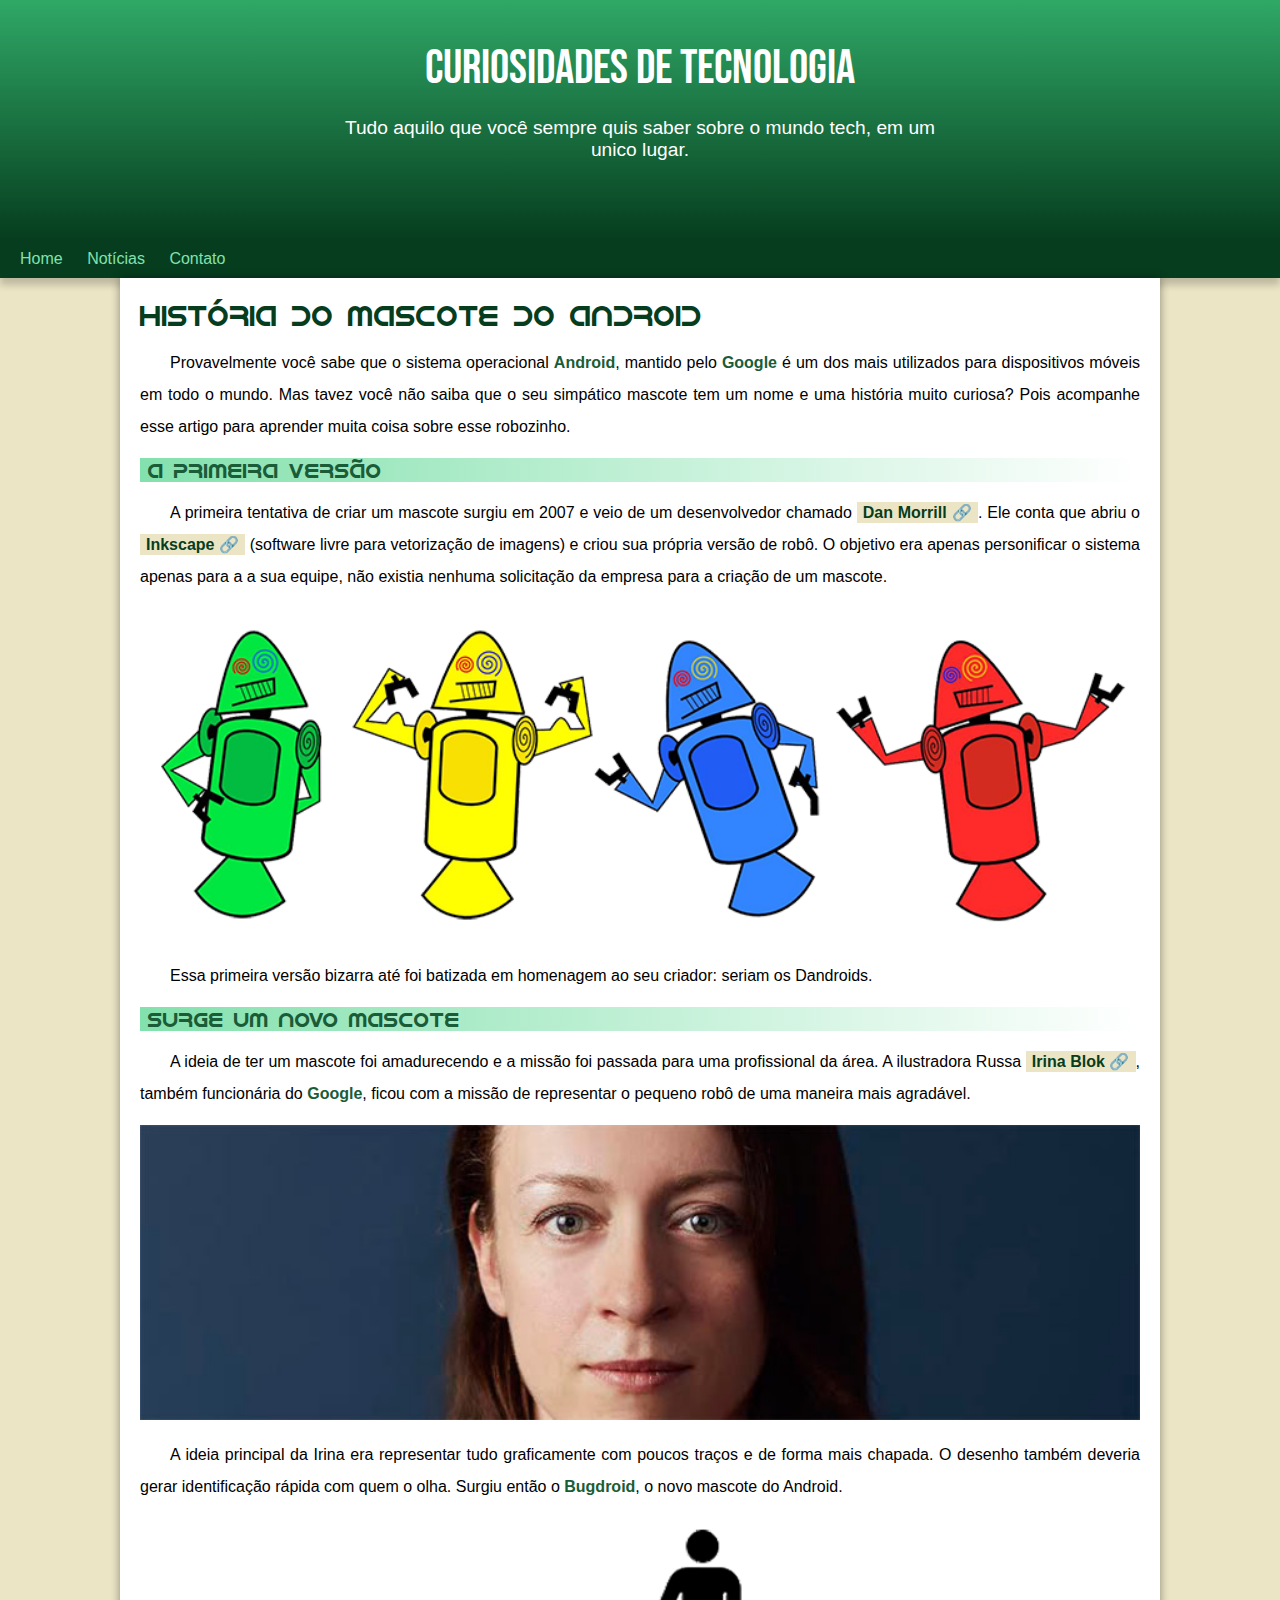
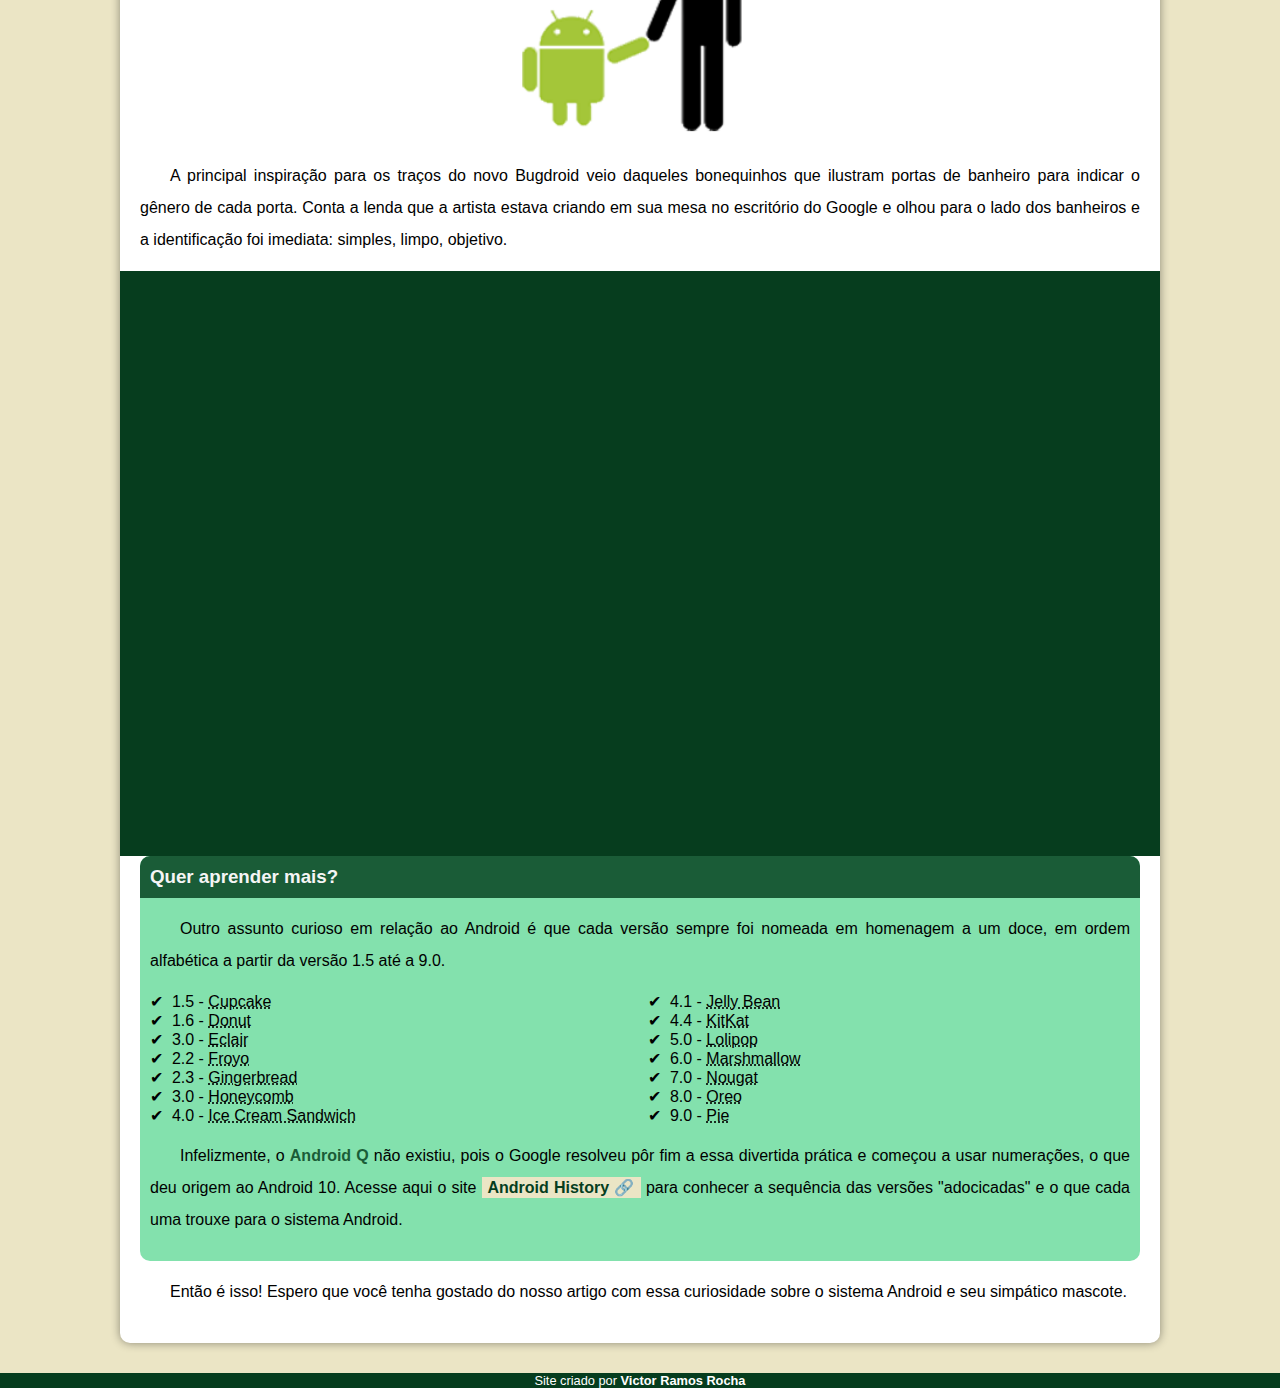
<file: index.html>
<!DOCTYPE html>
<html lang="pt-br">
<head>
    <meta charset="UTF-8">
    <meta name="viewport" content="width=device-width, initial-scale=1.0">
    <title>Como surigio o mascote do Android?</title>
    <link rel="shortcut icon" href="imagens/favicon.ico" type="image/x-icon">
    <link rel="stylesheet" href="estilo/style.css">
</head>
<body>
    <header>
        <h1>Curiosidades de tecnologia</h1>
        <p>Tudo aquilo que você sempre quis saber sobre o mundo tech, em um unico lugar.</p>
    </header>
    <nav>
        <a href="#">Home</a>
        <a href="#">Notícias</a>
        <a href="#">Contato</a>
    </nav>
    <main>
        <article>
            <h1>História do Mascote do Android</h1>

            <p>Provavelmente você sabe que o sistema operacional <strong>Android</strong>, mantido pelo <strong>Google</strong> é um dos mais utilizados para dispositivos móveis em todo o mundo. Mas tavez você não saiba que o seu simpático mascote tem um nome e uma história muito curiosa? Pois acompanhe esse artigo para aprender muita coisa sobre esse robozinho.</p>

            <h2>A primeira versão</h2>

            <p>A primeira tentativa de criar um mascote surgiu em 2007 e veio de um desenvolvedor chamado <a href="https://androidcommunity.com/dan-morrill-shows-us-the-android-mascot-that-almost-was-20130103/" target="_blank" class="externo">Dan Morrill</a>. Ele conta que abriu o <a href="https://inkscape.org/pt-br/" target="_blank" class="externo">Inkscape</a> (software livre para vetorização de imagens) e criou sua própria versão de robô. O objetivo era apenas personificar o sistema apenas para a a sua equipe, não existia nenhuma solicitação da empresa para a criação de um mascote.</p>

            <picture>
                <source media="(max-width: 670px)" srcset="imagens/dan-droids-pq.png">
                <img src="imagens/dan-droids.png" alt="Primeiro mascote do Android">
            </picture>

            <p>Essa primeira versão bizarra até foi batizada em homenagem ao seu criador: seriam os Dandroids.</p>

            <h2>Surge um novo mascote</h2>

            <p>A ideia de ter um mascote foi amadurecendo e a missão foi passada para uma profissional da área. A ilustradora Russa <a href="https://www.irinablok.com/android" target="_blank" class="externo">Irina Blok</a>, também funcionária do <strong>Google</strong>, ficou com a missão de representar o pequeno robô de uma maneira mais agradável.</p>

            <picture>
                <source media="(max-width: 670px)" srcset="imagens/irina-blok-pq.jpg">
                <img src="imagens/irina-blok.jpg" alt="Irina Blol, criadora do Bugdroid">
            </picture>

            <p>A ideia principal da Irina era representar tudo graficamente com poucos traços e de forma mais chapada. O desenho também deveria gerar identificação rápida com quem o olha. Surgiu então o <strong>Bugdroid</strong>, o novo mascote do Android.</p>

            <img src="imagens/bugdroid.png" class="pequena" alt="Bugdroid">

            <p>A principal inspiração para os traços do novo Bugdroid veio daqueles bonequinhos que ilustram portas de banheiro para indicar o gênero de cada porta. Conta a lenda que a artista estava criando em sua mesa no escritório do Google e olhou para o lado dos banheiros e a identificação foi imediata: simples, limpo, objetivo.</p>

            <div class="video"><iframe width="560" height="315" src="https://www.youtube.com/embed/l2UDgpLz20M?si=RFidvKCYIijM6OFU" title="YouTube video player" frameborder="0" allow="accelerometer; autoplay; clipboard-write; encrypted-media; gyroscope; picture-in-picture; web-share" referrerpolicy="strict-origin-when-cross-origin" allowfullscreen></iframe></div>
            
            <aside>
                <h3>Quer aprender mais?</h3>
                <p>Outro assunto curioso em relação ao Android é que cada versão sempre foi nomeada em homenagem a um doce, em ordem alfabética a partir da versão 1.5 até a 9.0.</p>
                <ul>
                    <li>1.5 - <abbr title="Bolo de Copo">Cupcake</abbr></li>
                    <li>1.6 - <abbr title="Rosquinha">Donut</abbr></li>
                    <li>3.0 - <abbr title="Bamba">Eclair</abbr></li>
                    <li>2.2 - <abbr title="Iogurte congelado">Froyo</abbr></li>
                    <li>2.3 - <abbr title="Biscoito de gengibre">Gingerbread</abbr></li>
                    <li>3.0 - <abbr title="Favo de mel">Honeycomb</abbr></li>
                    <li>4.0 - <abbr title="Sanduíche de sorvete">Ice Cream Sandwich</abbr></li>
                    <li>4.1 - <abbr title="Jujuba">Jelly Bean</abbr></li>
                    <li>4.4 - <abbr title="Kitkat">KitKat</abbr></li>
                    <li>5.0 - <abbr title="Pirulito">Lolipop</abbr></li>
                    <li>6.0 - <abbr title="Marshmallow">Marshmallow</abbr></li>
                    <li>7.0 - <abbr title="Torrone">Nougat</abbr></li>
                    <li>8.0 - <abbr title="Ore">Oreo</abbr></li>
                    <li>9.0 - <abbr title="Torta">Pie</abbr></li>
                </ul>
                <p>
                    Infelizmente, o <strong>Android Q</strong> não existiu, pois o Google resolveu pôr fim a essa divertida prática e começou a usar numerações, o que deu origem ao Android 10.
                    Acesse aqui o site <a href="https://www.android.com/intl/en_uk/#/history" target="_blank" class="externo">Android History</a> para conhecer a sequência das versões "adocicadas" e o que cada uma trouxe para o sistema Android.
                </p>
            </aside>
            

            <p>Então é isso! Espero que você tenha gostado do nosso artigo com essa curiosidade sobre o sistema Android e seu simpático mascote.</p>
        </article>
    </main>
    <footer>
        <p>Site criado por <a href="https://www.instagram.com/rocha_v95/" target="_blank" rel="nofollow">Victor Ramos Rocha</a></p>
    </footer>
</body>
</html>
</file>
<file: estilo/style.css>
@charset "UTF-8";

@import url('https://fonts.googleapis.com/css2?family=Bebas+Neue&display=swap');

@font-face{
    font-family: 'Android';
    src: url('../fontes/idroid.otf') format('opentype');
    font-weight: normal;
}

:root {
    --cor0: #ebe5c5;
    --cor1: #83e1ad;
    --cor2: #3ddc84;
    --cor3: #2fa866;
    --cor4: #1a5c37;
    --cor5: #063d1e;

    --font-padrao: Arial, Verdana, Helvetica, sans-serif;
    --font-destaque: 'Bebas Neue', cursive;
    --font-android: 'android', cursive;
}

*{
    margin: 0px;
    padding: 0px;
}


body { 
    background-color: var(--cor0);
    font-family: var(--font-padrao);
}

a.externo::after {
    content: '\00a0\1F517';
}

header{
    background-image: linear-gradient(to bottom, var(--cor3), var(--cor5));
    background-color: var(--cor4);
    min-height: 200px;
    text-align: center;
    padding-top: 40px;
}

header > h1 {
    color: white;
    font-family: var(--font-destaque);
    font-size: 3em;
    font-weight: normal;
    margin-bottom: 20px;
    text-shadow: 2px 2px 0px, rgba(0, 0, 0, 0.262);
}

header > p {
    font-family: var(--font-padrao);
    font-size: 1.2em;
    color: white;
    max-width: 600px;
    padding-inline: 10px;
    margin: auto;
    padding-bottom: 50px;
    text-shadow: 2px 2px 0px, rgba(0, 0, 0, 0.315);
}
nav{
    background-color: var(--cor5);
    padding: 10px;
    box-shadow: 0px 7px 7px rgba(0, 0, 0, 0.192) /*Sombra do <nav>*/
}

nav > a {
    color: var(--cor1);
    padding: 10px;
    border-radius: 5px;
    text-decoration: none; /*Retira o sublinhado dos links de navegação*/
    transition-duration: 1s; /*Trasição da animação do <nav>*/
}

nav > a:hover {
    background-color: var(--cor3);
    color: var(--cor5);
}/*Hover se refere a ação de passar o mouse em cima*/

main{
    min-width: 300px; /*Largura mínima*/
    max-width: 1000px; /*Largura máxima*/
    margin: auto; /*Centraliza o main*/
    margin-bottom: 30px;
    padding: 20px;
    background-color: white;
    box-shadow: 0px 0px 10px rgba(0, 0, 0, 0.411); /*sombra do main*/
    border-bottom-left-radius: 10px;
    border-bottom-right-radius: 10px;
}

main h1 {
    color: var(--cor5);
    font-family: var(--font-android);
    font-weight: normal;
    font-size: 1.8em;
}

main h2 {
    font-family: var(--font-android);
    color: var(--cor4);
    font-size: 1.3em;
    font-weight: normal;
    background-image: linear-gradient(to right, var(--cor1), transparent);
    text-indent: 8px;
}

main img {
    width: 100%; /*Determina que as imagens normais tém 100% da largura do main*/
}

main img.pequena {
    max-width: 350px; /*Determina o tamnaho da imagem com base no tamanho do main*/
    display: block; /*O display: block; serve paracria um bloco na imagem*/
    margin: auto; /*Sem o display: block; a imagem não é centralizada com o margin: auto;*/
}

div.video {
    background-color: var(--cor5);
    margin: 0px -20px 0px -20px;
    padding: 20px;
    padding-bottom: 56.5%;
    position: relative;
}

div.video > iframe {
    position: absolute;
    top: 5%;
    left: 5%;
    width: 90%;
    height: 90%;
}

main p {
    margin: 15px 0px;
    text-align: justify;
    text-indent: 30px;
    font-size: 1em;
    line-height: 2em;
}

main strong {
    color: var(--cor4);
    font-weight: bold;
}

main a {
    text-decoration: none;
    font-weight: bold;
    color: var(--cor5);
    background: var(--cor0);
    padding: 2px 6px;
}

main a:hover {
    text-decoration: underline;/*quando passar o ponteiro em cima do link ele fica sublinhado*/  color: var(--cor1);
}

aside {
    background-color: var(--cor1);
    padding: 10px;
    border-radius: 10px;
}

aside > h3 {
    background-color: var(--cor4);
    color: whitesmoke;
    padding: 10px;
    margin: -10px -10px 0px -10px; /*usando margem negative para compensar o padding: ;*/
    border-radius: 10px 10px 0px 0px;
}
aside > ul {
    list-style-type: '\2714\00A0\00a0'; /*Esse list-style-type: ; serviu para adicionar o emoji com o código '2714' usando \ na frente e o '00A0' é um espaço*/
    list-style-position: inside;
    columns: 2;
}

footer{
    background-color: var(--cor5);
    color: white;
    text-align: center;
    font-size: 0.8em;
    padding: none;
}

footer a {
    color: white;
    font-weight: bold;
    text-decoration: none;
}

footer a:hover {
    text-decoration: underline;
    color: var(--cor1);
}
</file>
